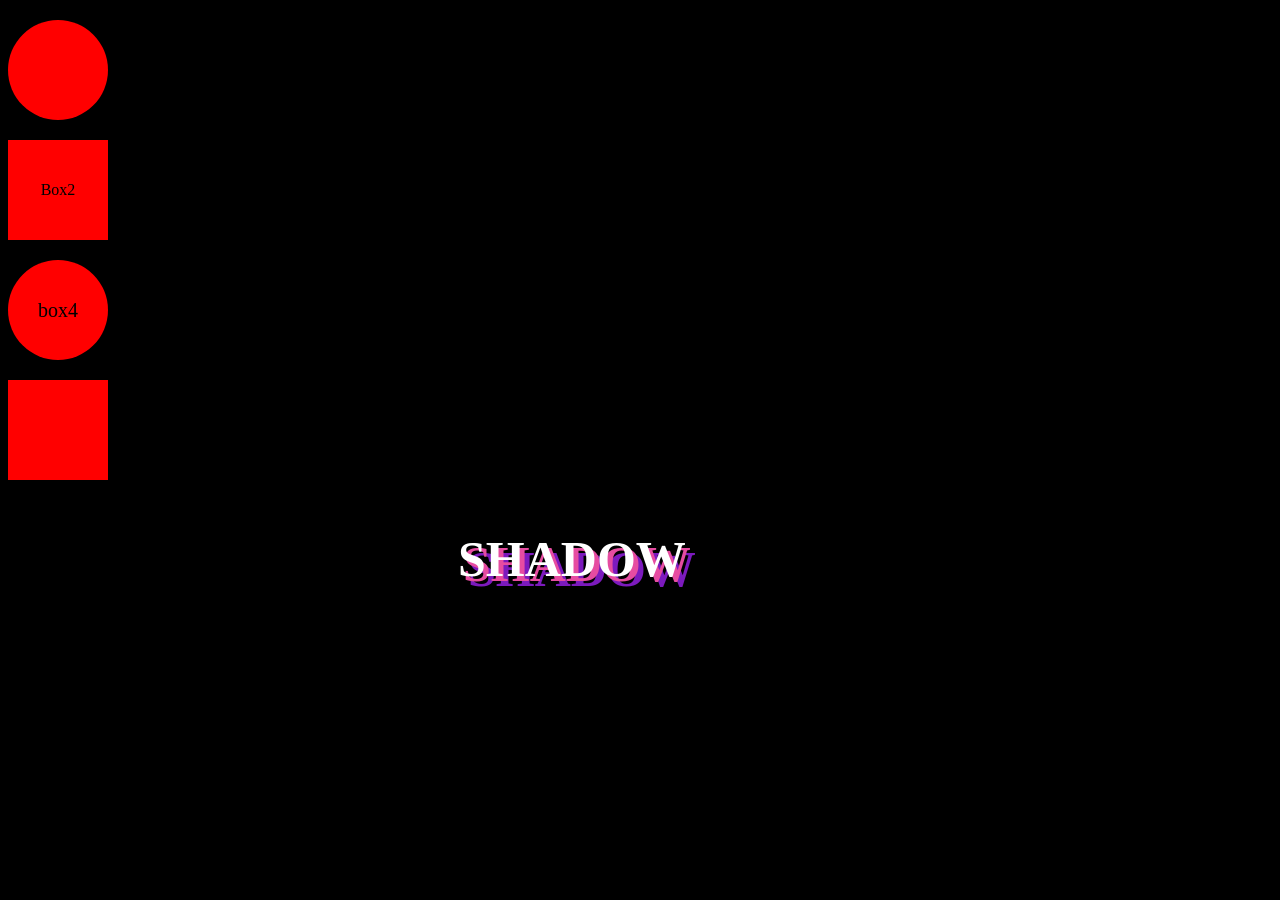
<file: animation/index.html>
<!DOCTYPE html>
<html lang="en">
<head>
    <meta charset="UTF-8">
    <meta name="viewport" content="width=device-width, initial-scale=1.0">
    <title>Document</title>
    <link rel="stylesheet" href="style.css">
</head>
<body>
    <div class="box1"></div>
    <div class="box2">Box2</div>
    <div class="box3">box4</div>
    <div class="box4"></div>

    <!-- <div class="box5">
        <div class="make">Make</div>
        <div class="middle">
            <div class="one">Everything</div>
            <div class="two">Lifestyle</div>
            <div class="three">Work</div>
        </div>
        <div class="awesome">Awesome!</div>
    </div> -->
<h1 class="word">Shadow</h1>
</body>
</html>
</file>
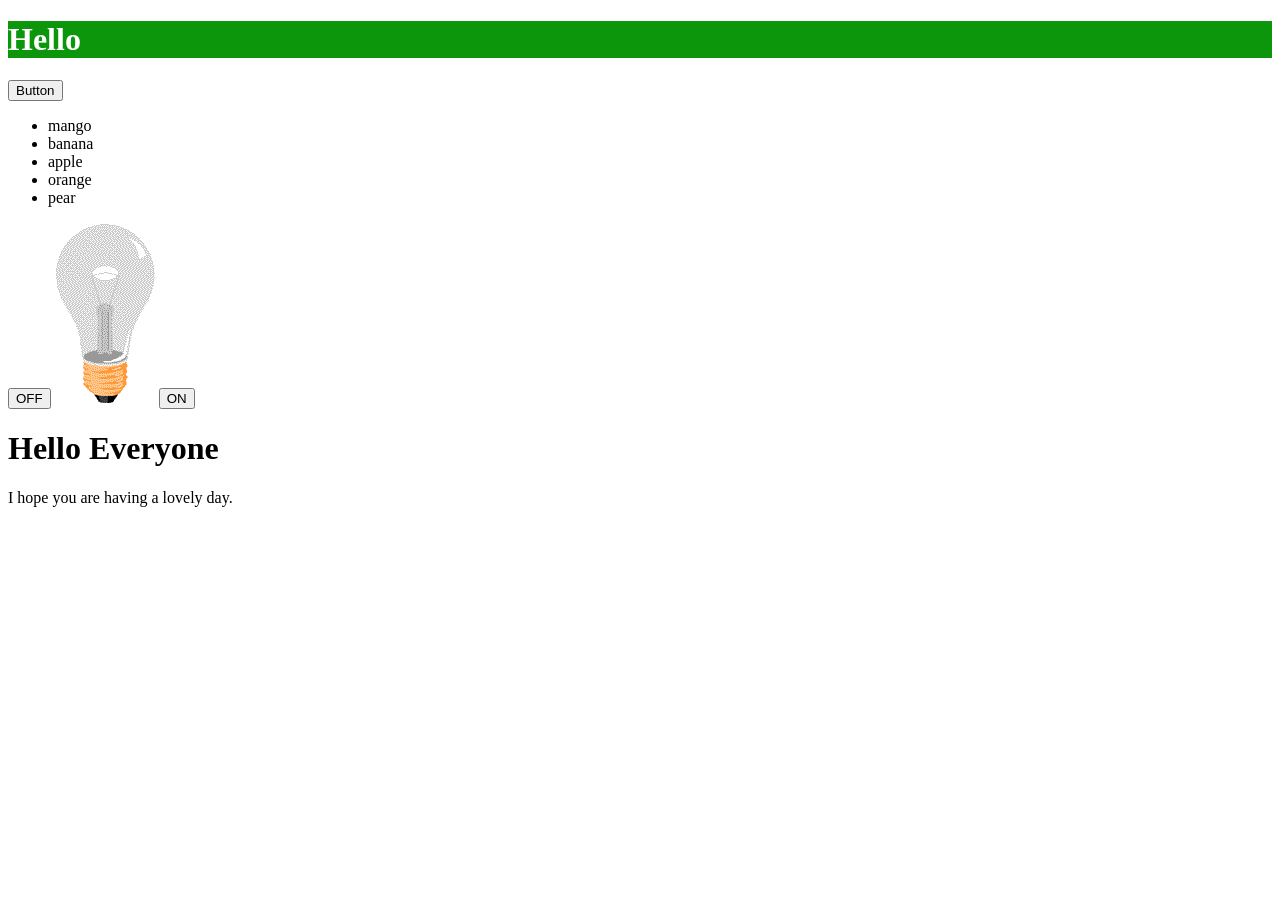
<file: DOM-practice/index.html>
<!DOCTYPE html>
<html lang="en">
<head>
    <meta charset="UTF-8">
    <meta name="viewport" content="width=device-width, initial-scale=1.0">
    <title>Document</title>
    <link rel="stylesheet" href="style.css">
</head>
<body>
    <h1 class="greet">Hello</h1>
    <button onclick="change()">Button</button>

    <section class="my-section"></section>

    <button onclick="bulbOff()">OFF</button>
    <img src="./image/pic_bulboff.gif" alt="bulb" class="myBulb">
    <button onclick="bulbOn()">ON</button>
    <div class="container"></div>
    
    <script src="script.js"></script>
</body>
</html>
</file>
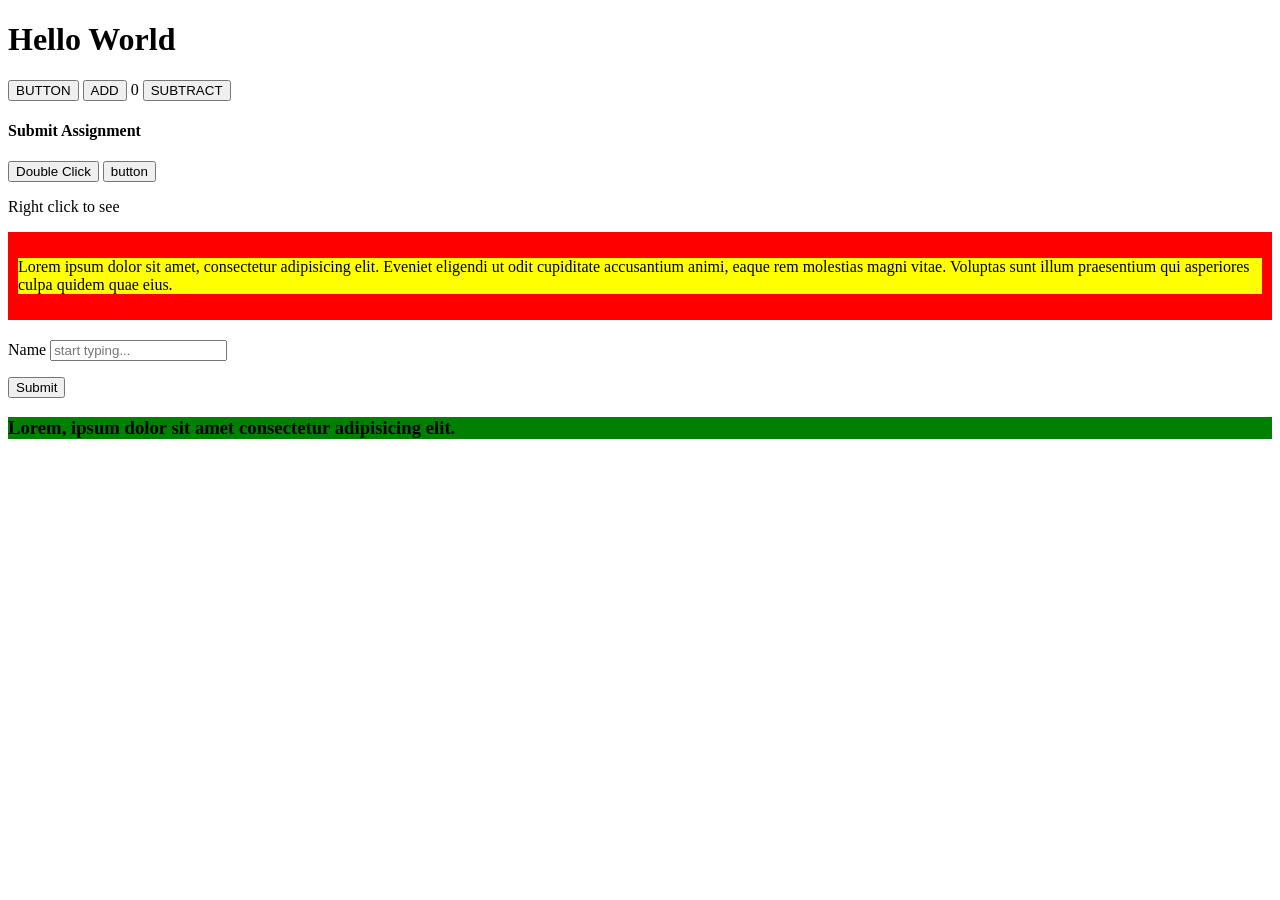
<file: event-listener-practice/index.html>
<!DOCTYPE html>
<html lang="en">
<head>
    <meta charset="UTF-8">
    <meta name="viewport" content="width=device-width, initial-scale=1.0">
    <title>Document</title>
</head>
<body>
    <h1 class="heading1">Hello World</h1>
    <button class="btn1">BUTTON</button>
    
    <button class="add-btn">ADD</button>
    <span class="num">0</span>
    <button class="subtract-btn">SUBTRACT</button>

    <h4 class="submitass-text">Submit Assignment</h4>
    <button class="dbl-btn">Double Click</button>

    <button class="btn2">button</button>

    <p class="right-click">Right click to see</p>
    <p class="display-text"></p>

    <div class="my-div1" style="background-color: red;padding: 10px;">
        <div style="background-color: yellow;"><p>Lorem ipsum dolor sit amet, consectetur adipisicing elit. Eveniet eligendi ut odit cupiditate accusantium animi, eaque rem molestias magni vitae. Voluptas sunt illum praesentium qui asperiores culpa quidem quae eius.</p></div>
    </div>
    <form class="my-form">
        <label for="name">Name</label>
        <input placeholder="start typing..." style="margin-top: 20px;" class="my-input" type="text" id="name">
        <p class="input-display"></p>

        <button class="submit-btn">Submit</button>
    </form>

    <div class="my-div2" draggable="true">
        <h3>Lorem, ipsum dolor sit amet consectetur adipisicing elit.</h3>
    </div>
    <script src="script.js"></script>
</body>
</html>
</file>
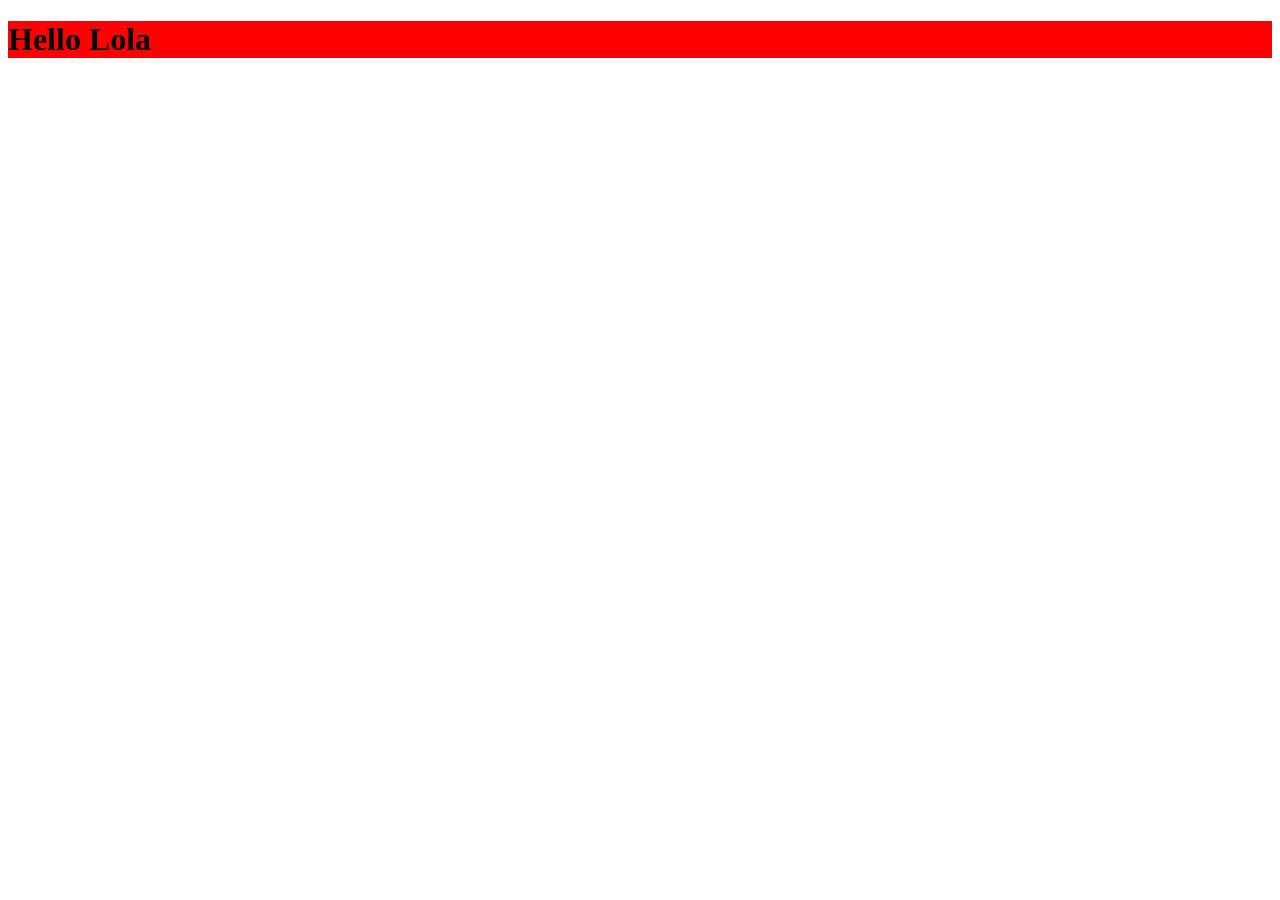
<file: javascript_practice/index.html>
<!DOCTYPE html>
<html lang="en">
<head>
    <meta charset="UTF-8">
    <meta name="viewport" content="width=device-width, initial-scale=1.0">
    <title>JavaScript Practice</title>
</head>
<body>
    <h1 class="greeting">Hello</h1>
    <script src="script.js"></script>
</body>
</html>
</file>
<file: animation/style.css>
body {
    background-color: black;
}

div {
    width: 100px;
    height: 100px;
    background-color: red;
    margin: 20px 0;
}

.box2 {
    transition: width 2s, height 2s, background-color 2s , color 1s, text-transform 0.5s, transform 2s;
    text-align: center;
    display: flex;
    align-items: center;
    justify-content: center;
}

.box2:hover {
    width: 200px;
    height: 200px;
    background-color: rgb(128, 0, 96);
    color: white;
    text-transform: uppercase;
    transform: rotate(360deg);
}

.box1 {
    border-radius: 50%;
    animation: ball-animation 0.5s infinite;
}

@keyframes ball-animation {
    from {
        background-color: red;
    }
    to {
        background-color: green;
    }
}
.box4 {
    animation: box-animation 2s infinite ease-in-out;
    position: relative;
}

@keyframes box-animation{
    0% {
        background-color: red;
        top: 0;
        left: 0;
    }
    25% {
        background-color: blue;
        left: 200px;
        top: 0;
    }
    50% {
        background-color: orange;
        top: 200px;
        left: 200px;
    }
    75% {
        background-color: gray;
        left: 0;
        top: 200px;
    }
    100% {
        background-color: red;
        top: 0;
        left: 0;
    }
}

.box3 {
    position: relative;
    animation: roll-spin 3s ease-in-out infinite;
    font-size: 20px;
    display: flex;
    align-items: center;
    justify-content: center;
    text-align: center;
    border-radius: 50%;
}

@keyframes roll-spin {
    0% {
        color: white;
        background-color: brown;
        transform: rotate(0deg);
        left: 0;
        top: 0;
    }

    25% {
        transform: rotate(180deg);
    }

    50% {
        color: rgb(6, 85, 6);
        background-color: rgb(126, 29, 5);
        transform: rotate(360deg);
        left: 200px;
        top: 0;
    }

    75% {
        transform: rotate(180deg);
    }

    100% {
        color: white;
        background-color: brown;
        transform: rotate(0deg);
        left: 0;
        top: 0;
    }
}

/* .box5 {
    background-color: wheat;
    display: flex;
    flex-direction: column;
    align-self: center;
    align-items: center;
    justify-content: center;
    justify-self: center;
    width: 500px;
    height: 500px;
}

.box5 div {
    background-color: pink;
    width: fit-content;
    height: fit-content;
    font-size: 40px;
    font-family: Arial, Helvetica, sans-serif;
    color: gray;
    font-weight: bolder;
}

.one,
.two,
.three {
    display: none;
}
.one {
    animation: myAnimation1 0.5s infinite;
}
.two {
    animation: myAnimation2 2s;
}
.three {
    animation: myAnimation3 2s;
}
@keyframes myAnimation1 {
    0% {display: block; transform: translateY(2px);}
    50% {display: none;}
    100% {display: block;}
}
@keyframes myAnimation2 {
    0% {display: none;}
}
@keyframes myAnimation3 {
    0% {display: none;}
} */

.word {
    font-size: 50px;
    margin-left: 450px;
    margin-top: 50px;
    text-transform: uppercase;
    color: white;
    animation: animate 2s infinite linear;
    text-shadow: 5px 5px 0 rgb(230, 76, 161),10px 10px 0 rgb(124, 26, 189);
}

@keyframes animate {
    0%, 100% {
        text-shadow: 5px 5px 0 rgb(230, 76, 161),10px 10px 0 rgb(124, 26, 189);
    }
    50% {
        text-shadow: -5px -5px 0 rgb(124, 26, 189), -10px -10px 0 rgb(230, 76, 161);
    }
}
</file>
<file: DOM-practice/style.css>
.greet {
    background-color: rgb(12, 150, 12);
    color: white;
}

.active {
    background-color: grey;
    color: black;
}
</file>
